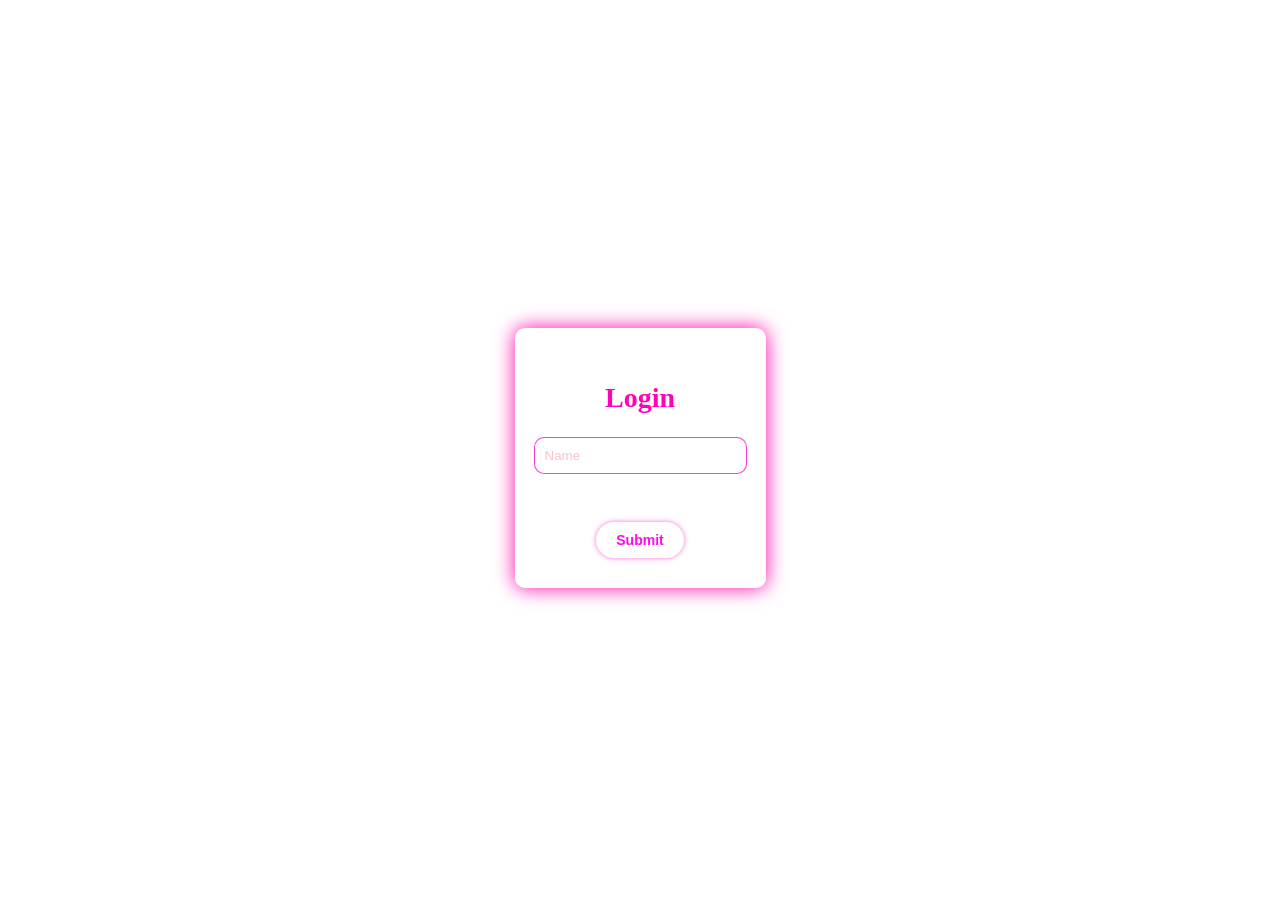
<file: index.html>
<!DOCTYPE html>
<html lang="en">
<head>
    <meta charset="UTF-8">
    <meta name="viewport" content="width=device-width, initial-scale=1.0">
    <title>Login</title>
</head>
<body>
    <style>
      .login{
        width: 100%;
        min-height: 100dvh;
        display: flex;
        justify-content: center;
        align-items: center;
      }
      h2 {
        font-size: 28px;
        font-weight: 700;
        color: rgb(255, 0, 187);
      }

      form {
        display: flex;
        flex-direction: column;
        justify-content: center;
        align-items: center;
        box-shadow: 0 0 20px rgb(255, 3, 171);
        background: white;
        padding: 30px;
        border-radius: 10px;
        text-align: center;
      }

      input {
        padding: 10px;
        width: 100%;
        margin-bottom: 10px;
        border-radius: 10px;
        outline: none;
        border: 1px solid rgba(255, 0, 191, 0.77);
        transition: border 0.3s ease;
        position: relative;
      }
      input:focus {
        border: 1px solid rgb(255, 0, 191);
      }
      input::placeholder {
        color: pink;
      }

      button {
        padding: 10px 20px;
        margin-top: 20px;
        cursor: pointer;
        border-radius: 20px;
        border: none;
        background: transparent;
        box-shadow: 0 0 5px rgba(251, 1, 180, 0.6);
        color: rgb(255, 10, 239);
        font-size: 14px;
        font-weight: 600;
        transition: box-shadow 0.3s ease;
      }
      button:hover {
        box-shadow: 0 0 20px rgba(251, 1, 180, 0.6);
      }

      .error {
        color: red;
        font-size: 14px;
      }
    </style>
  </head>
  <body>
   <div class="login">
     <form id="loginForm">
      <h2>Login</h2>

      <input type="text" id="name" placeholder="Name" />
      <br />

      <div class="error" id="errorMsg"></div>

      <button type="submit">Submit</button>
    </form>
   </div>

    <script>
      let form = document.getElementById("loginForm");
      let nameInput = document.getElementById("name");
      let errorMsg = document.getElementById("errorMsg");

      form.addEventListener("submit", function (e) {
        e.preventDefault();

        let name = nameInput.value.trim();

        // ❌ empty check
        if (name === "") {
          errorMsg.innerText = "Name required!";
          return;
        }

        // 🔥 optional: specific name check
        if (name !== "Shifa") {
          errorMsg.innerText = "You are not  allowed 😎";
          return;
        }

        // ✅ success → redirect
        window.location.href = "card.html";
      });
    </script>
</body>
</html>
</file>
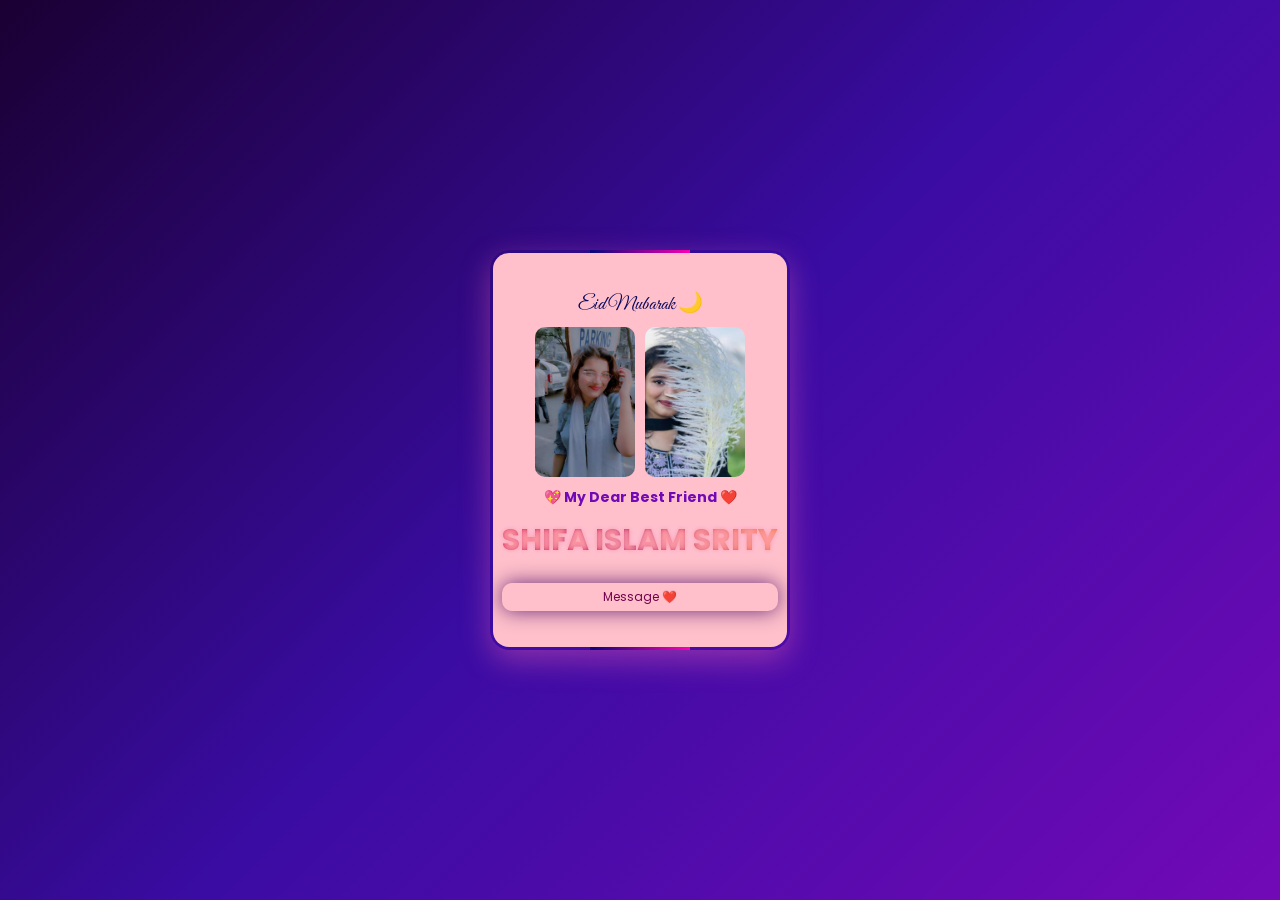
<file: card.html>
<!DOCTYPE html>
<html lang="en">
<head>
    <meta charset="UTF-8">
    <meta name="viewport" content="width=device-width, initial-scale=1.0">
    <title>Eid Mubarak 🌙</title>
   <link href="https://fonts.googleapis.com/css2?family=Great+Vibes&display=swap" rel="stylesheet">
   <link href="https://fonts.googleapis.com/css2?family=Poppins:wght@500;600&display=swap" rel="stylesheet">
    <link rel="stylesheet" href="style.css">
</head>
<body>
    <div class="eid-card">
        <div class="card">
            <div class="text-here">
                <span>Eid Mubarak 🌙 </span>
                <div class="image">
                    <img src="images/cute-picchi.jpeg" alt="">
                    <img src="images/flower.jpg" alt="">
                </div>
                <h2> 💖 My Dear Best Friend ❤️</h2>
                <h1>Shifa Islam Srity</h1>
                <a href="message.html">  Message ❤️ </a>
            </div>

        </div>
    </div>
</body>
</html>
</file>
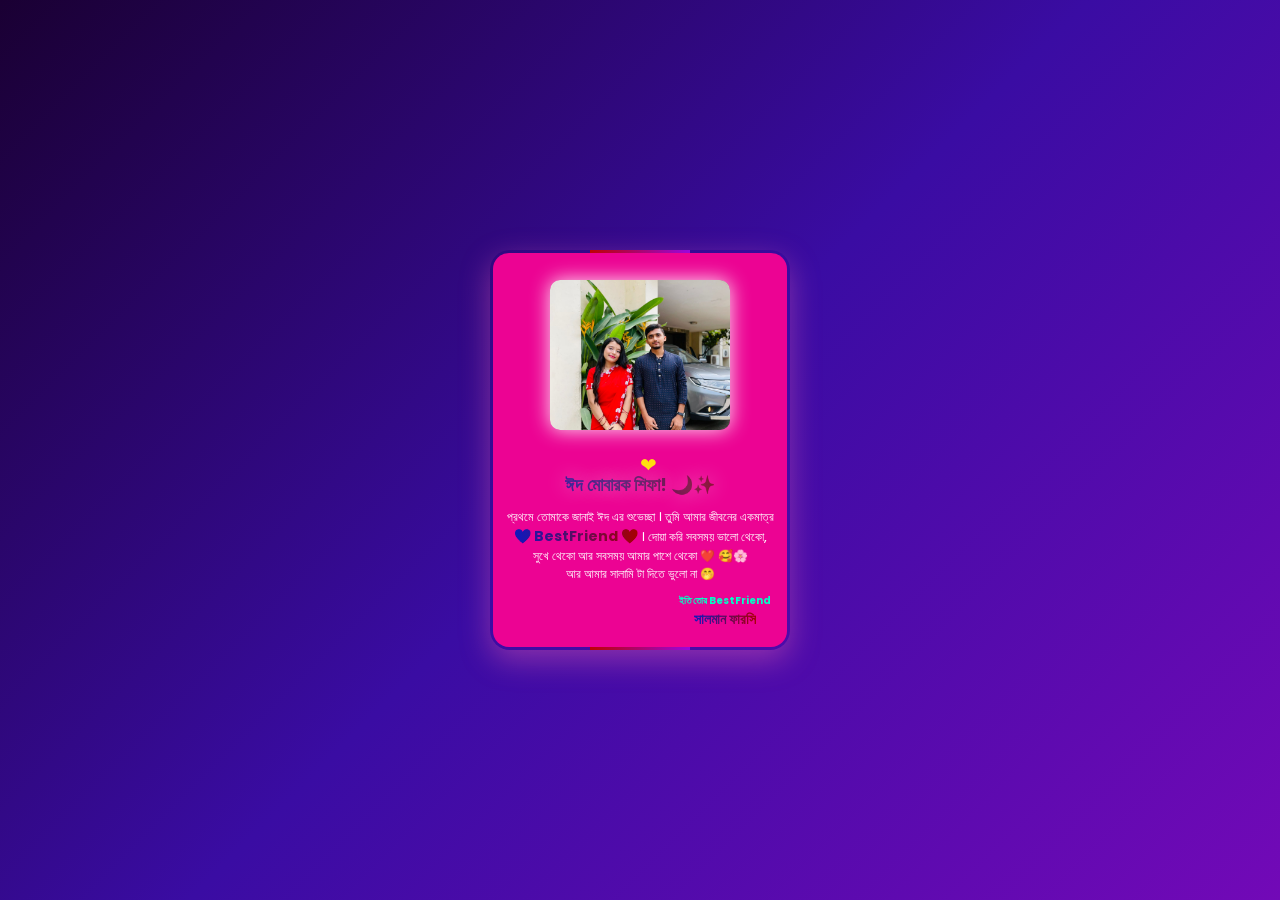
<file: message.html>
<!doctype html>
<html lang="en">
  <head>
    <meta charset="UTF-8" />
    <meta name="viewport" content="width=device-width, initial-scale=1.0" />
    <title>This for you ❤️</title>
    <link
      href="https://fonts.googleapis.com/css2?family=Poppins:wght@500;600&display=swap"
      rel="stylesheet"
    />
    <link rel="stylesheet" href="style.css" />
  </head>
  <body>
    <div class="eid-card">
      <div class="card1">
        <div class="text-here">
          <div class="image-2">
            <img src="images/me-bestie.jpg" alt="" />
          </div>
          <div class="love">
            <div class="heart">&#10084;</div>
            
          </div>
        </div>
        <div class="message">
          <h4>ঈদ মোবারক শিফা! 🌙✨</h4>
          <p>
            প্রথমে তোমাকে জানাই ঈদ এর শুভেচ্ছা । তু্মি আমার জীবনের একমাত্র
            <span> 💖 BestFriend ❤️</span> । দোয়া করি সবসময় ভালো থেকো, সুখে থেকো আর
            সবসময় আমার পাশে থেকো ❤️ 🥰🌸 <br>
            আর আমার সালামি টা দিতে ভুলো না  🤭 
          </p>
          <div class="footer">
            <h6>
              ইতি তোর BestFriend
              <span>সালমান ফারসি </span>
            </h6>
          </div>
        </div>
      </div>
    </div>
  </body>
</html>
</file>
<file: style.css>
* {
  margin: 0;
  padding: 0;
  box-sizing: border-box;
  font-family: "Poppins", sans-serif;
}
.eid-card {
  width: 100%;
  height: 100vh;
  background: linear-gradient(135deg, #1a0033, #3a0ca3, #7209b7);
  display: flex;
  justify-content: center;
  align-items: center;
}
.card {
  width: 300px;
  height: 400px;
  border-radius: 20px;
  box-shadow: 0 10px 30px rgba(255, 105, 180, 0.4);
  position: relative;
  overflow: hidden;
  display: flex;
  justify-content: center;
  align-items: center;
}
.card::before {
  content: "";
  position: absolute;
  width: 100px;
  height: 140%;
  background: linear-gradient(to right, rgb(6, 6, 123), rgb(252, 1, 177));
  animation: shifa 4s linear infinite;
}
.card::after {
  content: "";
  position: absolute;
  background-color: pink;
  inset: 3px;
  border-radius: 16px;
}
@keyframes shifa {
  0% {
    transform: rotate(0deg);
  }
  100% {
    transform: rotate(360deg);
  }
}

.text-here {
  z-index: 999;
  position: absolute;
}
.text-here span {
  display: block;
  text-align: center;
  color: #08085a;
  margin-bottom: 10px;
  font-size: 20px;
  font-family: "Great Vibes", cursive;
}
.image {
  display: flex;
  align-items: center;
  justify-content: center;
  gap: 10px;
}
.image img {
  width: 100px;
  height: 150px;
  border-radius: 10px;
  object-fit: cover;
}
.text-here h2 {
  text-align: center;
  margin: 10px 0;
  font-size: 14px;
  color: #7209b7;
}
.text-here h1 {
  background: linear-gradient(90deg, #cc003a, #a70054, #f46a1b);
  -webkit-background-clip: text;
  -webkit-text-fill-color: transparent;
  text-align: center;
  text-shadow:
    0 0 5px #ff9a9e,
    0 0 10px #fbc2eb;
  text-transform: uppercase;
  font-size: 30px;

}
.text-here a {
  text-decoration: none;
  color: rgb(114, 3, 77);
  font-size: 12px;
  text-align: center;
  display: block;
  margin-top: 20px;
  background: transparent;
  box-shadow: 0 0 20px rgba(86, 27, 109, 0.9);
  border-radius: 10px;
  padding: 5px 0;
  transition: box-shadow 0.3s ease;
}
.text-here a:hover {
    box-shadow: 0 0 20px rgba(255, 255, 255, 0.7);
}

.card1 {
  width: 300px;
  height: 400px;
  border-radius: 20px;
  box-shadow: 0 10px 30px rgba(255, 105, 180, 0.4);
  position: relative;
  overflow: hidden;
  display: flex;
  justify-content: center;
  align-items: center;
}
.card1::before {
  content: "";
  position: absolute;
  width: 100px;
  height: 140%;
  background: linear-gradient(to right, rgb(190, 2, 2), rgb(153, 7, 221));
  animation: shifa 4s linear infinite;
}
.card1::after {
  content: "";
  position: absolute;
  background-color: rgb(236, 3, 147);
  inset: 3px;
  border-radius: 16px;
}
.heart {
  position: absolute;
  font-size: 20px;
  color: rgb(255, 223, 13);
  text-align: center;
  animation: float 4s infinite ease-in-out;
  z-index: 9999;
}


@keyframes float {
  0% {
    transform: translateY(0px);
    opacity: 1;
  }
  50% {
    transform: translateY(-20px);
    opacity: 0.7;
  }
  100% {
    transform: translateY(0px);
    opacity: 1;
  }
}

.image-2 {
  display: flex;
  align-items: center;
  justify-content: center;
}
.image-2 img {
  width: 180px;
  height: 150px;
  border-radius: 10px;
  object-fit: cover;
  box-shadow: 0 0 20px rgba(255, 255, 255, 0.9);
  position: absolute;
  bottom: 20px;
}
.message{
    text-align: center;
    margin-top: 200px;
    width: 90%;
    z-index: 999;
}
.message h4{
     background: linear-gradient(to right, #0d19be, #a70000);
  -webkit-background-clip: text;
  -webkit-text-fill-color: transparent;
  font-size: 18px;
  margin-bottom: 10px;
  text-shadow: 0 0 20px rgba(255, 255, 255, 0.5);
}
.message p{
    font-size: 12px;
    color: white;
    font-weight: 500;
}
.message p span{
    background: linear-gradient(to right, #0d19be, #a70000);
    -webkit-background-clip: text;
    -webkit-text-fill-color: transparent ;
    font-size: 14px;
    font-weight: bold;
}
.footer{
    text-align: center;
    display: flex;
    justify-content: end;
    margin-top: 10px;
}
.message h6{
    font-size: 10px;
    color: rgb(4, 255, 197);
    width: 100px;

}
.message h6 span{
    font-size: 14px;
     background: linear-gradient(to right, #0d19be, #a70000);
    -webkit-background-clip: text;
    -webkit-text-fill-color: transparent ;
}
</file>
